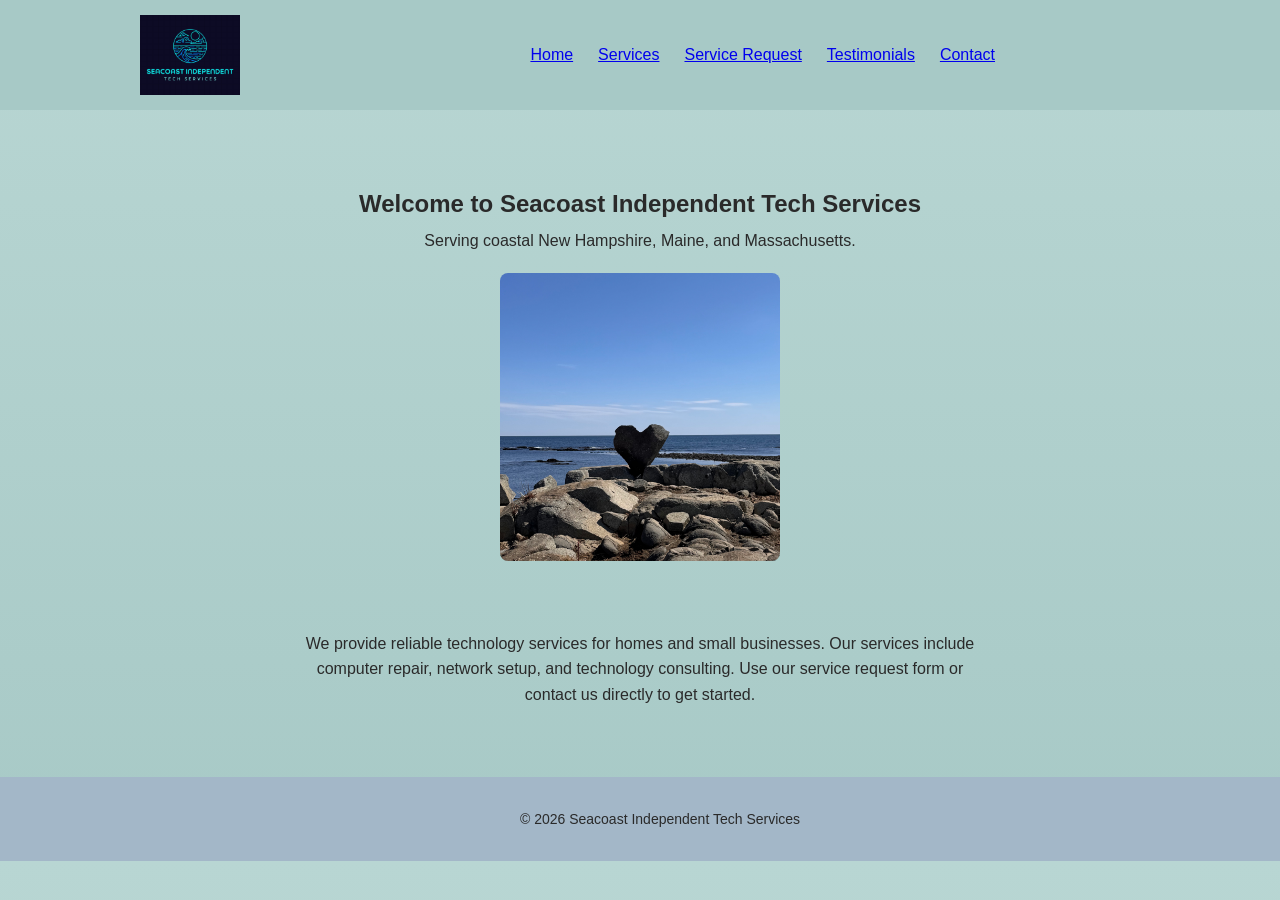
<file: index.html>
<!doctype html>
<html lang="en">
  <head>
    <meta charset="UTF-8" />
    <meta name="viewport" content="width=device-width, initial-scale=1.0" />
    <title>Seacoast Independent Tech Services</title>
    <link rel="stylesheet" href="./styles.css" />
  </head>

  <body>
    <header>
      <div class="nav-container">
        <img
          src="logo.png"
          class="logo"
          alt="Seacoast Independent Tech Services"
        />

        <nav>
          <a href="index.html">Home</a>
          <a href="services.html">Services</a>
          <a href="request.html">Service Request</a>
          <a href="testimonials.html">Testimonials</a>
          <a href="contact.html">Contact</a>
        </nav>
      </div>
    </header>

    <main class="container">
      <section class="hero">
        <h2>Welcome to Seacoast Independent Tech Services</h2>
        <p>Serving coastal New Hampshire, Maine, and Massachusetts.</p>

        <img
          src="companyhome.jpeg"
          alt="Maine beach"
          class="hero-image"
        />
      </section>

      <section>
        <p>
          We provide reliable technology services for homes and small businesses.
          Our services include computer repair, network setup, and technology
          consulting. Use our service request form or contact us directly to get
          started.
        </p>
      </section>
    </main>

    <footer>
      <p>© 2026 Seacoast Independent Tech Services</p>
    </footer>
  </body>
</html>
</file>
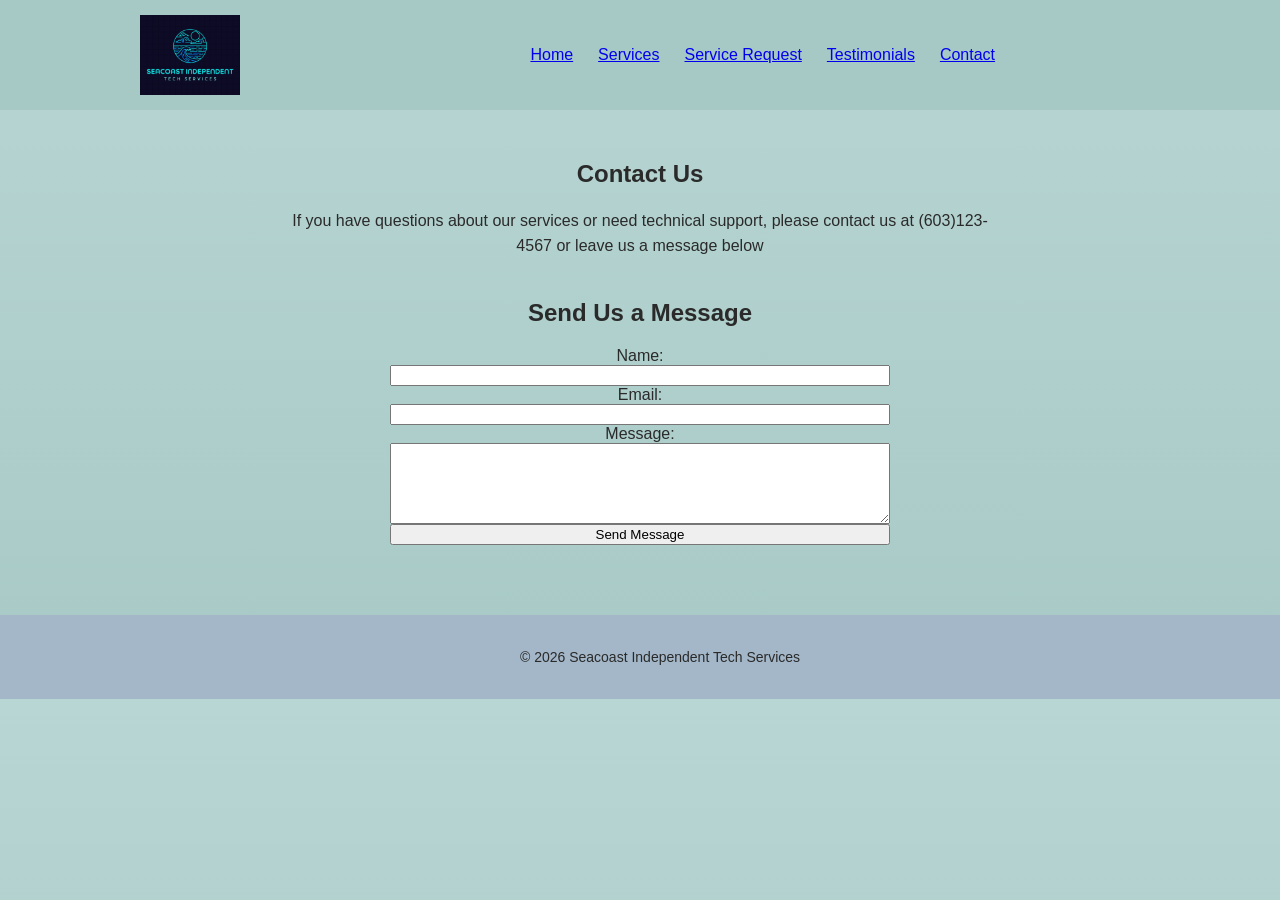
<file: contact.html>
<!doctype html>
<html lang="en">
  <head>
    <meta charset="UTF-8" />
    <meta name="viewport" content="width=device-width, initial-scale=1.0" />
    <title>Contact Us | Seacoast Independent Tech Services</title>
    <link rel="stylesheet" href="./styles.css" />
  </head>

  <body>
    <header>
      <div class="nav-container">
        <img
          src="logo.png"
          class="logo"
          alt="Seacoast Independent Tech Services"
        />


        <nav>
          <a href="index.html">Home</a>
          <a href="services.html">Services</a>
          <a href="request.html">Service Request</a>
          <a href="testimonials.html">Testimonials</a>
          <a href="contact.html">Contact</a>
        </nav>
      </div>
    </header>

    <main class="container">
      <section>
      <h2>Contact Us</h2>

      <p>
        If you have questions about our services or need technical support,
        please contact us at 
        (603)123-4567 or leave us a message below</p>
    </section>

     <section>
      <h2>Send Us a Message</h2>
     <form
    id="contactForm"
    action="https://formspree.io/f/mreoogoz"
    method="POST"
      >
        <label for="name">Name:</label>
        <input type="text" id="name" name="name" required />

        <label for="email">Email:</label>
        <input type="email" id="email" name="email" required />

        <label for="message">Message:</label>
        <textarea id="message" name="message" rows="5" required></textarea>

        <button type="submit">Send Message</button>
       <p id="formMessage"></p>
      </form>
    </section>
    </main>

    <footer>
      <p>© 2026 Seacoast Independent Tech Services</p>
    </footer>
    <script src="script.js" defer></script>
  </body>
</html>
</file>
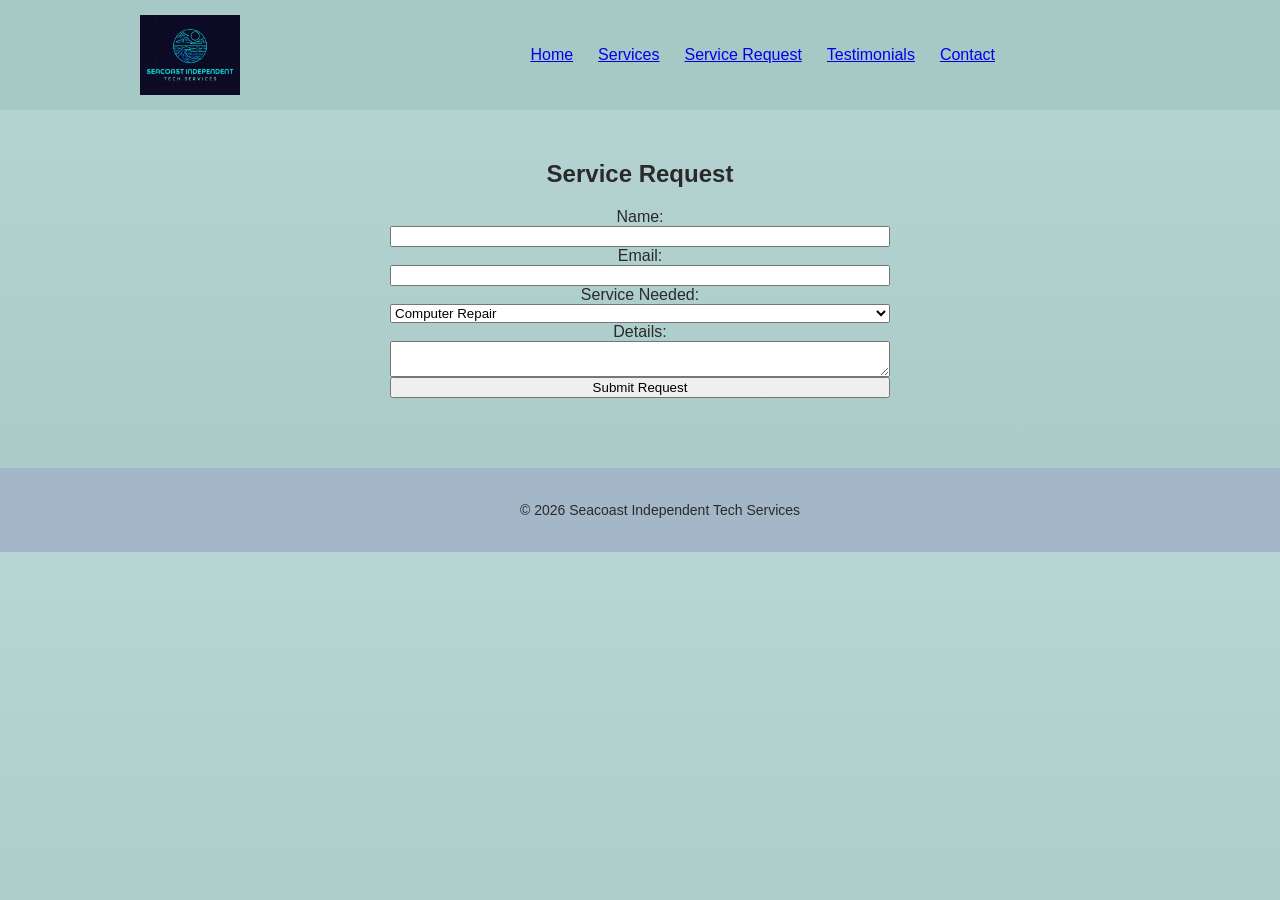
<file: request.html>
<!doctype html>
<html lang="en">
  <head>
    <meta charset="UTF-8" />
    <meta name="viewport" content="width=device-width, initial-scale=1.0" />
    <title>Service Request | Seacoast Independent Tech Services</title>
    <link rel="stylesheet" href="./styles.css" />
  </head>

  <body>
    <header>
      <div class="nav-container">
        <img
          src="logo.png"
          class="logo"
          alt="Seacoast Independent Tech Services"
        />

        <nav>
          <a href="index.html">Home</a>
          <a href="services.html">Services</a>
          <a href="request.html">Service Request</a>
          <a href="testimonials.html">Testimonials</a>
          <a href="contact.html">Contact</a>
        </nav>
      </div>
    </header>

    <main class="container">
      <section>
    <h2>Service Request</h2>
   
<form
  id="serviceForm"
  action="https://formspree.io/f/mreoogoz"
  method="POST"
>
      <label for="name">Name:</label>
      <input type="text" id="name" name="name" required />

      <label for="email">Email:</label>
      <input type="email" id="email" name="email" required />

      <label for="service">Service Needed:</label>
      <select name="service">
        <option>Computer Repair</option>
        <option>Network Setup</option>
        <option>Virus & Malware Removal</option>
        <option>Electronics Help</option>
        <option>Technology Consulting</option>
      </select>

      <label for="details">Details:</label>
      <textarea name="details"></textarea>

      <button type="submit">Submit Request</button>
      <p id="formMessage"></p>
    </form>
</section>
    </main>
    
    <footer>
      <p>© 2026 Seacoast Independent Tech Services</p>
    </footer>
    <script src="script.js" defer></script>
  </body>
</html>
</file>
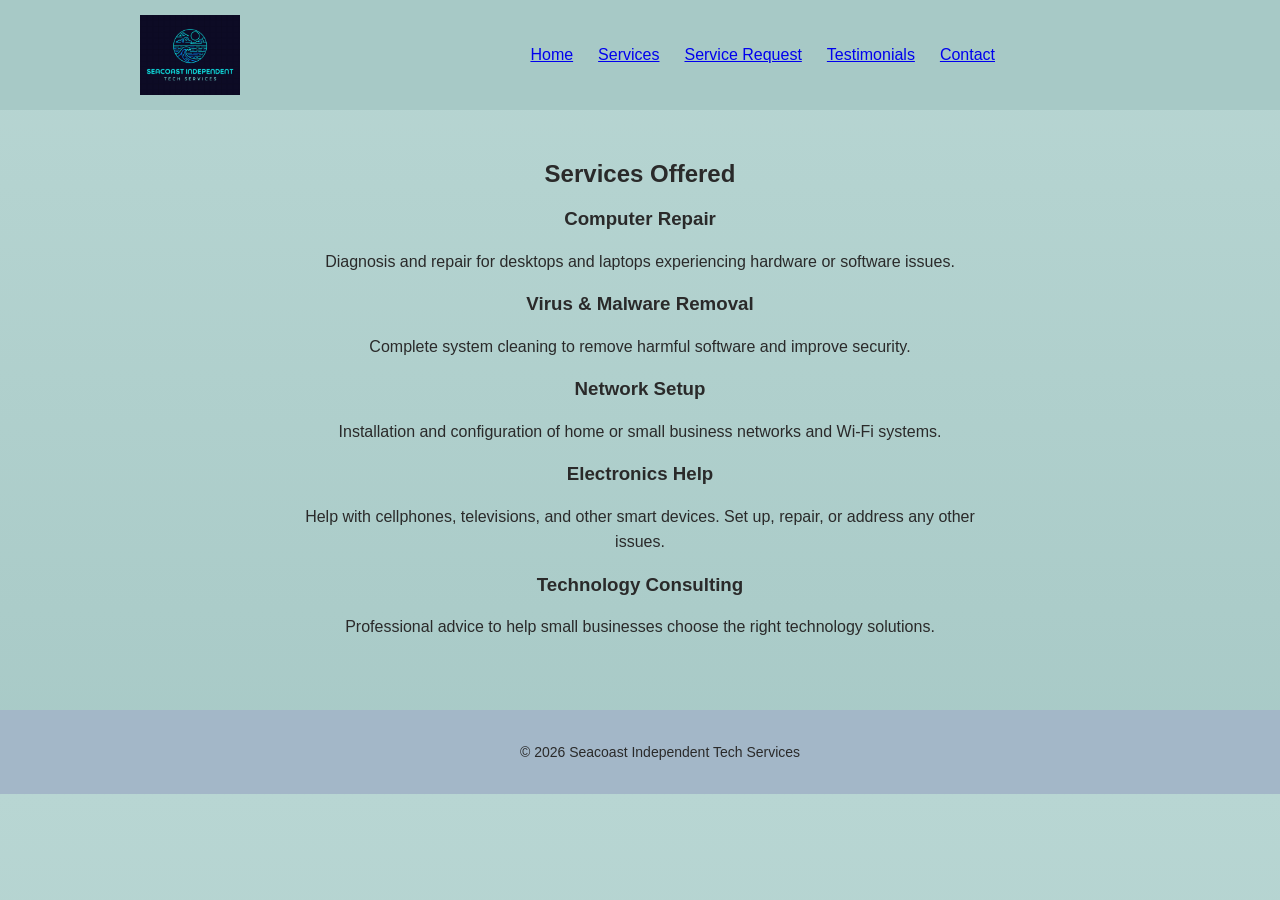
<file: services.html>
<!doctype html>
<html lang="en">
  <head>
    <meta charset="UTF-8" />
    <meta name="viewport" content="width=device-width, initial-scale=1.0" />
    <title>Services | Seacoast Independent Tech Services</title>
    <link rel="stylesheet" href="./styles.css" />
  </head>

  <body>
    <header>
      <div class="nav-container">
        <img
          src="logo.png"
          class="logo"
          alt="Seacoast Independent Tech Services"
        />

        <nav>
          <a href="index.html">Home</a>
          <a href="services.html">Services</a>
          <a href="request.html">Service Request</a>
          <a href="testimonials.html">Testimonials</a>
          <a href="contact.html">Contact</a>
        </nav>
      </div>
    </header>
  <main class="container">
      <section>
      <h2>Services Offered</h2>

      <div class="service">
        <h3>Computer Repair</h3>
        <p>
          Diagnosis and repair for desktops and laptops experiencing hardware or
          software issues.
        </p>
      </div>

      <div class="service">
        <h3>Virus & Malware Removal</h3>
        <p>
          Complete system cleaning to remove harmful software and improve
          security.
        </p>
      </div>

      <div class="service">
        <h3>Network Setup</h3>
        <p>
          Installation and configuration of home or small business networks and
          Wi-Fi systems.
        </p>
      </div>
    
       <div class="service">
        <h3>Electronics Help</h3>
         <p>
          Help with cellphones, televisions, and other smart devices. Set up, repair, 
          or address any other issues.
        </p>
      </div>

      <div class="service">
        <h3>Technology Consulting</h3>
        <p>
          Professional advice to help small businesses choose the right
          technology solutions.
        </p>
      </div>
    </section>
  </main>
    <footer>
      <p>© 2026 Seacoast Independent Tech Services</p>
    </footer>
  </body>
</html>
</file>
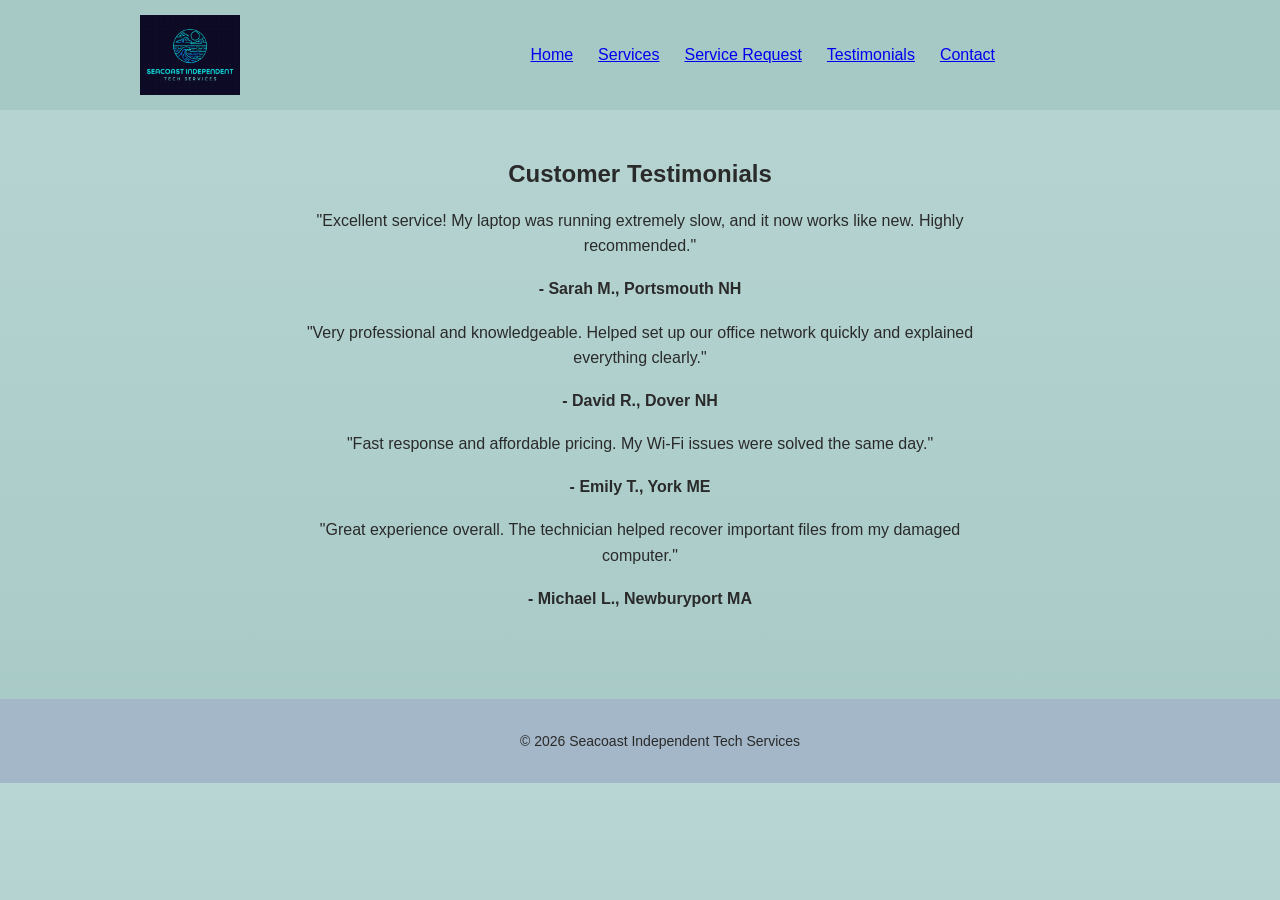
<file: testimonials.html>
<!doctype html>
<html lang="en">
  <head>
    <meta charset="UTF-8" />
    <meta name="viewport" content="width=device-width, initial-scale=1.0" />
    <title>Testimonials | Seacoast Independent Tech Services</title>
    <link rel="stylesheet" href="./styles.css" />
  </head>

  <body>
    <header>
      <div class="nav-container">
        <img
          src="logo.png"
          class="logo"
          alt="Seacoast Independent Tech Services"
        />

        <nav>
          <a href="index.html">Home</a>
          <a href="services.html">Services</a>
          <a href="request.html">Service Request</a>
          <a href="testimonials.html">Testimonials</a>
          <a href="contact.html">Contact</a>
        </nav>
      </div>
    </header>
    <main class="container">
      <section>
      
      <h2>Customer Testimonials</h2>

      <div class="testimonial">
        <p>
          "Excellent service! My laptop was running extremely slow, and it now
          works like new. Highly recommended."
        </p>
        <h4>- Sarah M., Portsmouth NH</h4>
      </div>

      <div class="testimonial">
        <p>
          "Very professional and knowledgeable. Helped set up our office network
          quickly and explained everything clearly."
        </p>
        <h4>- David R., Dover NH</h4>
      </div>

      <div class="testimonial">
        <p>
          "Fast response and affordable pricing. My Wi-Fi issues were solved the
          same day."
        </p>
        <h4>- Emily T., York ME</h4>
      </div>

      <div class="testimonial">
        <p>
          "Great experience overall. The technician helped recover important
          files from my damaged computer."
        </p>
        <h4>- Michael L., Newburyport MA</h4>
      </div>
    </section>
    </main>
    <footer>
      <p>© 2026 Seacoast Independent Tech Services</p>
    </footer>
  </body>
</html>
</file>
<file: styles.css>
html,
body {
  margin: 0;
  font-family: "Segoe UI", Arial, sans-serif;
  background: linear-gradient(180deg, #b8d6d3, #a7c9c6);
  color: #2a2a2a;
}

/* Center page content */
.container {
  width: 100%;
  max-width: 1000px;
  margin: 0 auto;
  padding: 20px;
}

form {
  width: 100%;
  max-width: 500px;
  margin: 0 auto;
  display: flex;
  flex-direction: column;
}

/* =========================
   HEADER / NAV
========================= */

header {
  width: 100%;
  background: #a7c9c6;
  padding: 15px 20px;
  box-sizing: border-box;
}
.nav-container {
  max-width: 1000px;
  margin: 0 auto;
  display: flex;
  align-items: center;
}
/* Logo styles */
.logo {
  margin-right: auto;
  max-height: 80px;
  width: auto;
}
/* Navigation styles */
nav {
  margin: 0 auto;
  display: flex;
  gap: 25px;
}

nav a:hover {
  color: #0f766e;
}

/* =========================
   HERO SECTION
========================= */

.hero {
  text-align: center;
  padding: 40px 20px;
}

.hero h2 {
  margin-bottom: 10px;
}

.hero p {
  max-width: 700px;
  margin: 0 auto 20px;
  line-height: 1.6;
}

.hero-image {
  width: 100%;
  max-width: 280px;
  height: auto;
  display: block;
  margin: 20px auto;
  border-radius: 8px;
}

/* =========================
   SECTIONS
========================= */

section {
  text-align: center;
  padding: 10px 0;
}

section p {
  max-width: 700px;
  margin: 0 auto;
  line-height: 1.6;
}

.button {
  display: inline-block;
  background: #0f766e;
  color: white;
  padding: 12px 22px;
  border-radius: 8px;
  text-decoration: none;
  transition: 0.2s;
}

.button:hover {
  background: #115e59;
}

/* =========================
   FOOTER
========================= */

footer {
  width: 100%;
  text-align: center;
  padding: 20px;
  background: #a3b7c8;
  font-size: 14px;
  margin-top: 40px;
}

/* =========================
   TABLET
========================= */

@media (max-width: 768px) {
  nav {
    gap: 15px;
  }

  .hero-image {
    max-width: 220px;
  }
}

/* =========================
   MOBILE
========================= */

@media (max-width: 480px) {
  .nav-container {
    flex-direction: column;
    align-items: center; 
    gap: 10px;
  }

  .logo {
    margin-right: 0; 
  }

  nav {
    margin: 0;
    flex-direction: column;
    gap: 10px;
    align-items: center;
  }

  .hero {
    padding: 30px 15px;
  }

  .hero-image {
    max-width: 180px;
  }
}
</file>
